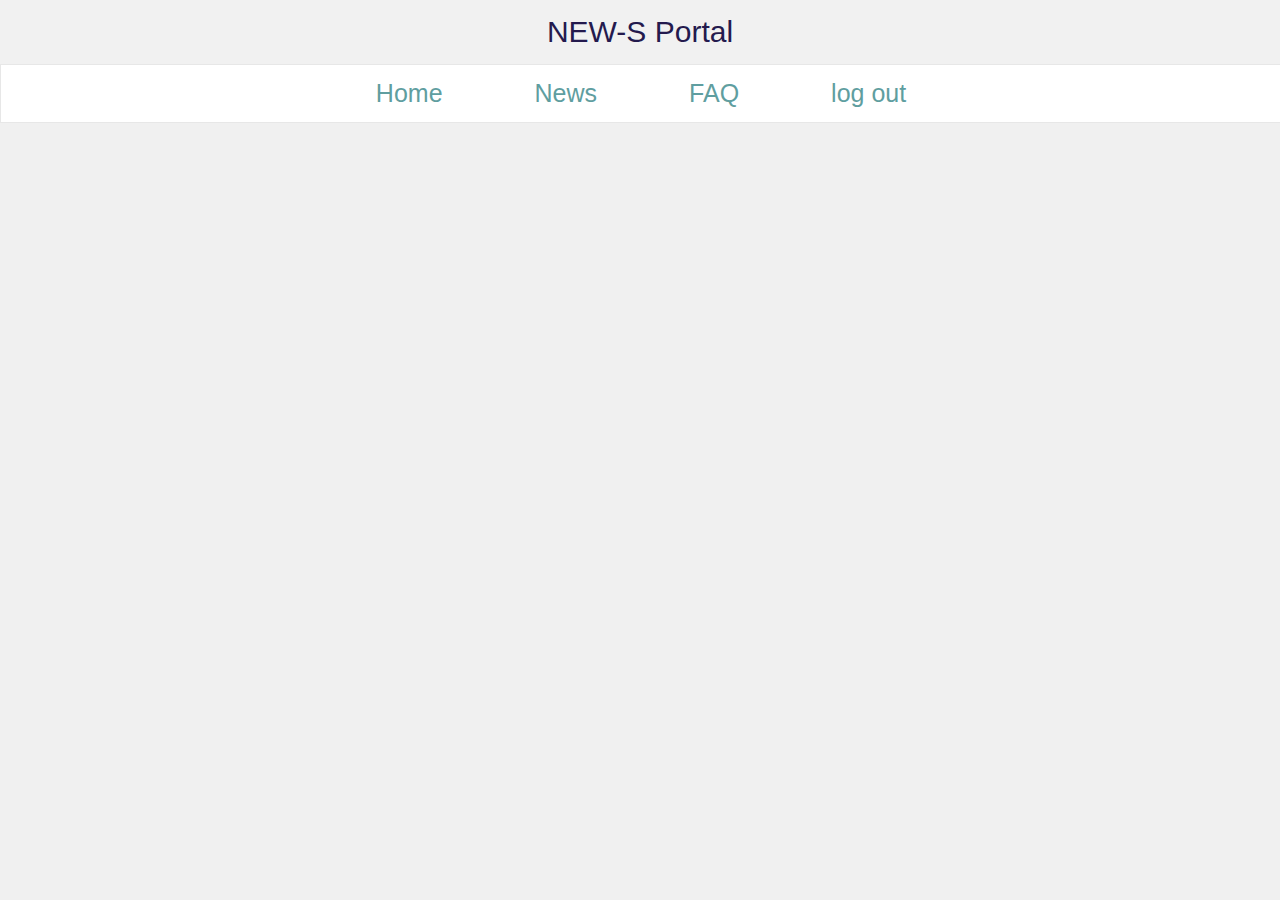
<file: News/app/templates/FAQ.html>
<!doctype html>
<html lang="en">
<head>
    <meta charset="UTF-8">
    <link rel="stylesheet" href="../static/style3.css">
    <link rel="stylesheet" href="../static/navbar_style.css">
    <title>FAQ</title>
</head>
<body>
<header>
    NEW-S Portal
</header>

<div id="navbar">
    <ul>
        <li><a href="index.html">Home</a></li>
        <li><a href="main_page.html">News</a></li>
        <li><a href="FAQ.html">FAQ</a></li>
        <li class = "logout"><a href="#">log out</a></li>
    </ul>
</div>
</body>
</html>
</file>
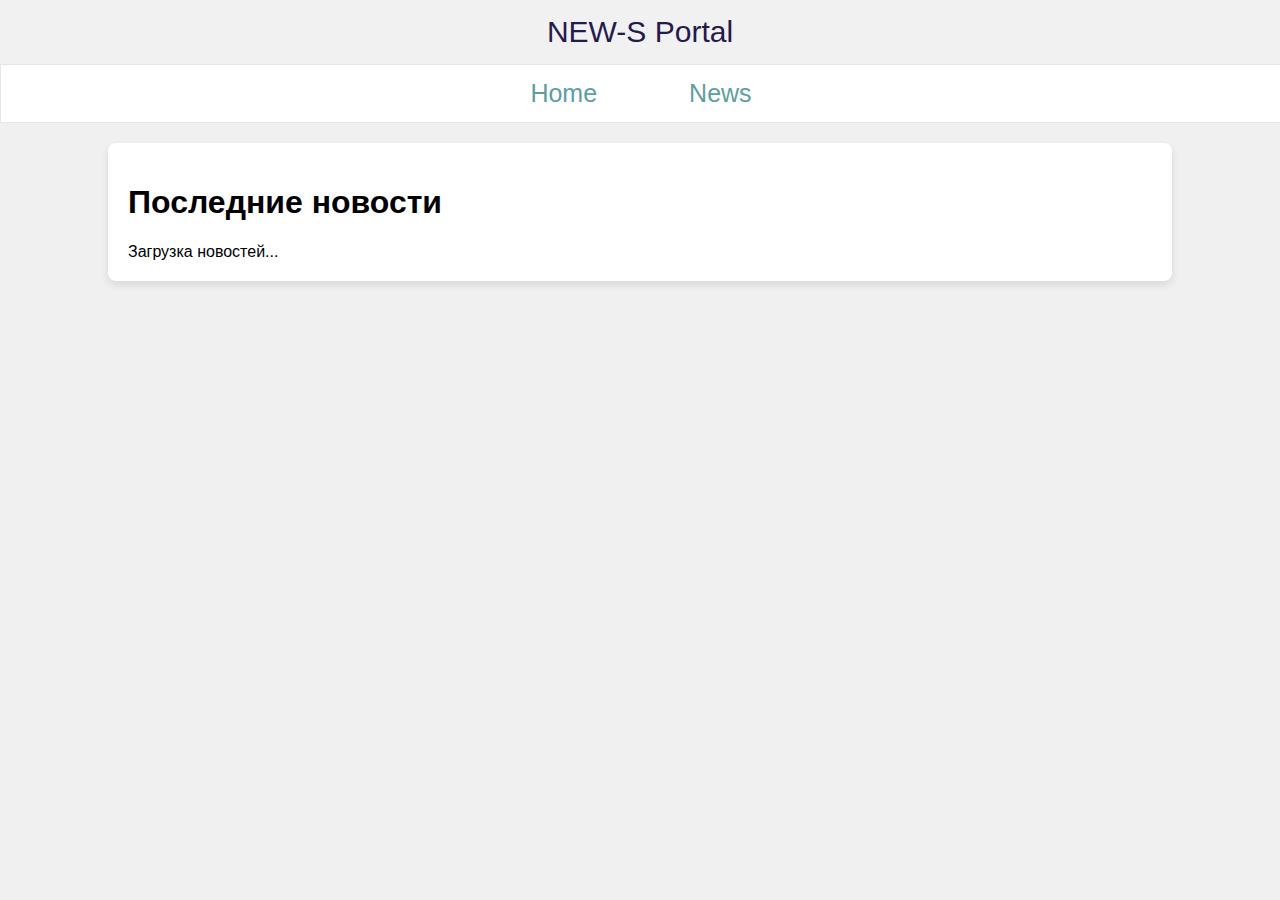
<file: News/app/templates/main_page.html>
<!DOCTYPE html>
<html lang="en">
<head>
    <meta charset="UTF-8">
    <link rel="stylesheet" href="../static/navbar_style.css">
    <link rel="stylesheet" href="../static/style2.css">
    <title>NEWS</title>
</head>
<body>
<header>
    NEW-S Portal
</header>
<div id="navbar">
    <ul>
        <li><a href="index.html">Home</a></li>
        <li><a href="main_page.html">News</a></li>
<!--        <li><a href="FAQ.html">FAQ</a></li>-->
<!--        <li class = "profile"><a href="profile.html">Profile</a></li>-->
    </ul>
</div>

<div class="content-wrapper">
    <h1>Последние новости</h1>

<!--    контейнер для новостей-->
    <div id="newsContainer">
    </div>

<!--    индикатор загрузки-->
    <div class="loading-indicator" id="loadingIndicator">
        <div class="spinner-border" role="status"></div>
        <span>Загрузка новостей...</span>
    </div>

<!--    сообщение о конце списка-->
    <div class="end-message" id="endMessage" style="display: none;">
        Вы просмотрели все новости!
    </div>
</div>

<script src="../static/script.js"></script>
</body>
</html>
</file>
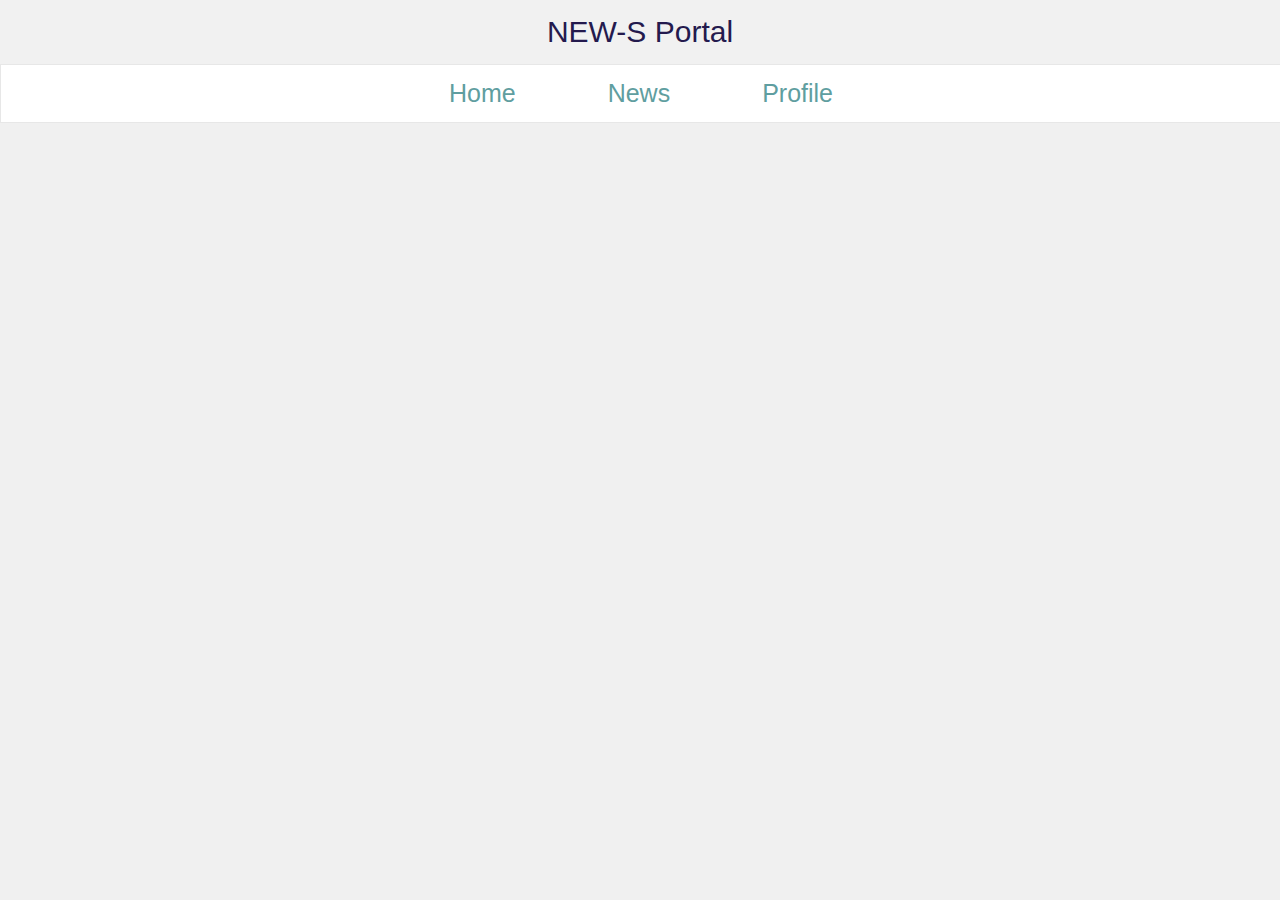
<file: News/app/templates/profile.html>
<!DOCTYPE html>
<html lang="en">
<head>
    <meta charset="UTF-8">
    <title>NEW-S Portal</title>
    <link rel="stylesheet" href="../static/navbar_style.css">
    <link rel="stylesheet" href="../static/style3.css">

    
</head>
<body>
<header>
    NEW-S Portal
</header>

<div id="navbar">
    <ul>
        <li><a href="index.html">Home</a></li>
        <li><a href="main_page.html">News</a></li>
        <!--        <li><a href="FAQ.html">FAQ</a></li>-->
        <li class = "profile"><a href="profile.html">Profile</a></li>
    </ul>
</div>
</body>
</html>
</file>
<file: News/app/static/style3.css>
body {
    /* Устанавливаем цвет фона страницы, например, светло-серый */
    background-color: #f0f0f0; /* Вы можете заменить этот код на любой другой цвет (например, #ADD8E6 для светло-голубого) */
    margin: 0; /* Убираем стандартные отступы браузера */
    padding: 0;
    font-family: Arial, sans-serif;
}
</file>
<file: News/app/static/navbar_style.css>
header {
    background-color: #f1f1f1;
    text-align: center;
    padding: 15px;
    color: #241a4e;
    font-size: 30px;
    /*margin-bottom: 10px;*/

}

#navbar {
    position: sticky;
    top: 0;
    overflow: hidden;
    background-color: white;
    color: cadetblue;
    z-index: 10;
}

ul {

    list-style-type: none;
    margin: 0;
    padding: 0;
    overflow: hidden;
    display: flex;
    justify-content: center;
    border: 1px solid #e7e7e7;
    width: 100%;
}
.container-navbar{
    display: inline-block;
    width: 100%;
    height: 10%;

}


li{
    display: inline-block;
    padding-left: 30px;
    padding-right: 30px;
}

li a {
    display: block;
    text-align: center;
    text-decoration: none;
    padding: 14px 16px;
    font-size: 25px;
    color: cadetblue;

}
a:hover {
    background-color: beige;
}
a:visited{
    color: cadetblue;
}

li a.active {
    background-color: #04AA6D;
    color: white;
}
.logout{
    float: right;
}
.logout:visited{
    color: cadetblue;
}
</file>
<file: News/app/static/style2.css>
/* 1. Стили для всей страницы (<body>) */
 body {
     /* Устанавливаем цвет фона страницы, например, светло-серый */
     background-color: #f0f0f0; /* Вы можете заменить этот код на любой другой цвет (например, #ADD8E6 для светло-голубого) */
     margin: 0; /* Убираем стандартные отступы браузера */
     padding: 0;
     font-family: Arial, sans-serif;
 }

 /*header{*/
 /*    background-image:url("src/backimg.jpg");*/
 /*    background-size: cover;*/
 /*    padding: 200px;*/
 /*    background-position-y: 1771px;*/
 /*    color: red;*/
 /*}*/

/* 2. Стили для белой подложки (content-wrapper) */
.content-wrapper {
    /* Устанавливаем белый цвет подложки */
    background-color: white;
    /* Устанавливаем максимальную ширину, чтобы подложка не растягивалась на весь экран */
    max-width: 80%;
    /* Выравниваем подложку по центру страницы */
    margin: 20px auto; /* 40px - отступ сверху и снизу; auto - выравнивание по горизонтали */
    /* Добавляем немного тени для лучшего визуального эффекта */
    box-shadow: 0 4px 8px rgba(0, 0, 0, 0.1);
    /* Добавляем внутренние отступы, чтобы контент не прилипал к краям подложки */
    padding: 20px;
    /* Скругляем углы (необязательно) */
    border-radius: 8px;
}

/* 3. Стили для самих постов внутри подложки */
.post {
    height: 100px;
    border-bottom: 1px solid #eee; /* Разделитель между постами */
    padding-bottom: 30px;
    margin-bottom: 15px;
    /*margin-bottom: 20px;*/
}

.post:last-child {
    border-bottom: none; /* Убираем разделитель у последнего поста */
}

.headline{
    border-bottom: 1px solid #eee; /* Разделитель между постами */
    padding-bottom: 15px;
    margin-bottom: 15px;

    background-color: white;
    /* Устанавливаем максимальную ширину, чтобы подложка не растягивалась на весь экран */
    max-width: 80%;
    /* Выравниваем подложку по центру страницы */
    margin: 40px auto; /* 40px - отступ сверху и снизу; auto - выравнивание по горизонтали */
    /* Добавляем немного тени для лучшего визуального эффекта */
    box-shadow: 0 4px 8px rgba(0, 0, 0, 0.1);
    /* Добавляем внутренние отступы, чтобы контент не прилипал к краям подложки */
    padding: 20px;
    /* Скругляем углы (необязательно) */
    border-radius: 8px;
    text-align: center;
}
</file>
